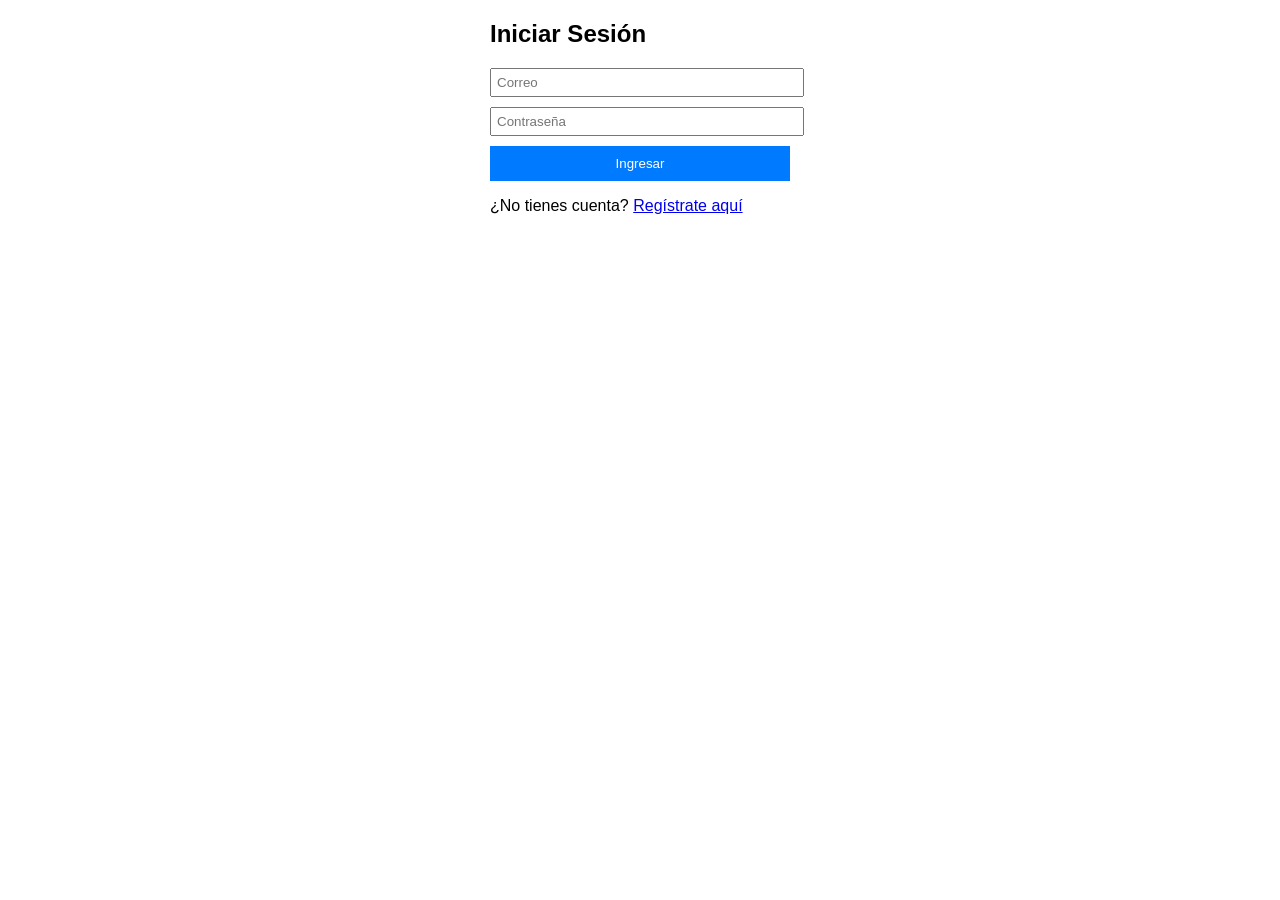
<file: refugio-rescate-sin-ley/templates/login.html>
<!DOCTYPE html>
<html lang="es">
<head>
    <meta charset="UTF-8">
    <title>Login</title>
    <style>
        body {
            font-family: Arial, sans-serif;
            margin: 20px;
        }
        form {
            max-width: 300px;
            margin: 0 auto;
        }
        input {
            display: block;
            margin: 10px 0;
            padding: 5px;
            width: 100%;
        }
        button {
            padding: 10px;
            background: #007bff;
            color: white;
            border: none;
            cursor: pointer;
            width: 100%;
        }
    </style>
</head>
<body>
    <form method="POST">
        <h2>Iniciar Sesión</h2>
        <input type="email" name="correo" placeholder="Correo" required>
        <input type="password" name="password" placeholder="Contraseña" required>
        <button type="submit">Ingresar</button>
        <p>¿No tienes cuenta? <a href="{{ url_for('registro') }}">Regístrate aquí</a></p>
    </form>
</body>
</html>
</file>
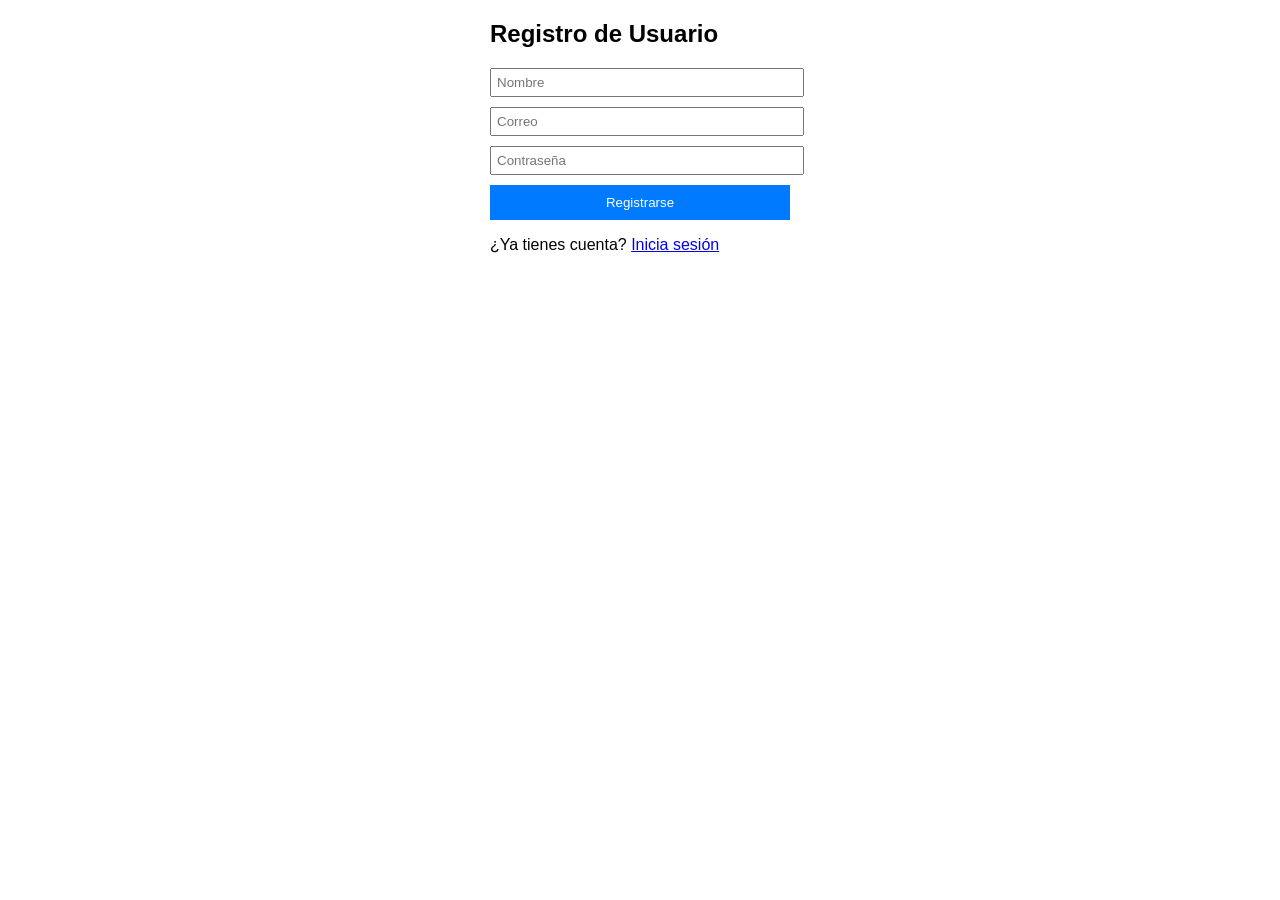
<file: refugio-rescate-sin-ley/templates/registro.html>
<!DOCTYPE html>
<html lang="es">
<head>
    <meta charset="UTF-8">
    <title>Registro</title>
    <style>
        body {
            font-family: Arial, sans-serif;
            margin: 20px;
        }
        form {
            max-width: 300px;
            margin: 0 auto;
        }
        input {
            display: block;
            margin: 10px 0;
            padding: 5px;
            width: 100%;
        }
        button {
            padding: 10px;
            background: #007bff;
            color: white;
            border: none;
            cursor: pointer;
            width: 100%;
        }
    </style>
</head>
<body>
    <form method="POST">
        <h2>Registro de Usuario</h2>
        <input type="text" name="nombre" placeholder="Nombre" required>
        <input type="email" name="correo" placeholder="Correo" required>
        <input type="password" name="password" placeholder="Contraseña" required>
        <button type="submit">Registrarse</button>
        <p>¿Ya tienes cuenta? <a href="{{ url_for('login') }}">Inicia sesión</a></p>
    </form>
</body>
</html>
</file>
